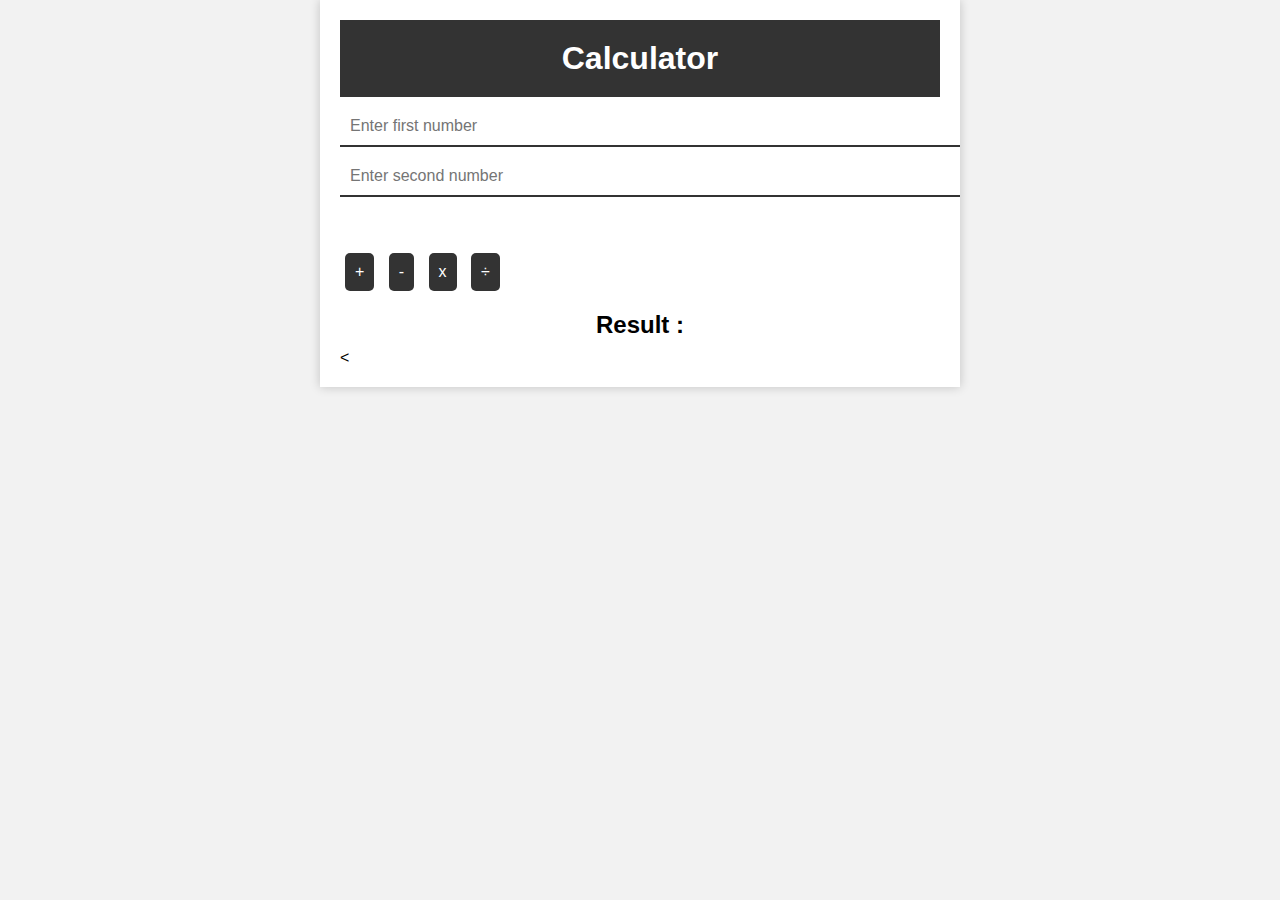
<file: index.html>
<!DOCTYPE html>
<html>

<head>
    <title>
        Calculator
    </title>
    <link rel="stylesheet" href="index.css">
</head>

<body>
<div class="container">
    <h1>Calculator</h1>
    <input type="text" id="input1" placeholder="Enter first number">
    <input type="text" id="input2" placeholder="Enter second number">

    <br>
    <br>
    <button onclick="add()">+</button>
    <button onclick="substract()">-</button>
    <button onclick="multiple()">x</button>
    <button onclick="divide()">÷</button>

    <p id="result"> Result : </p>

    <
</div>
    <script src="index.js"></script>
</body>

</html>
</file>
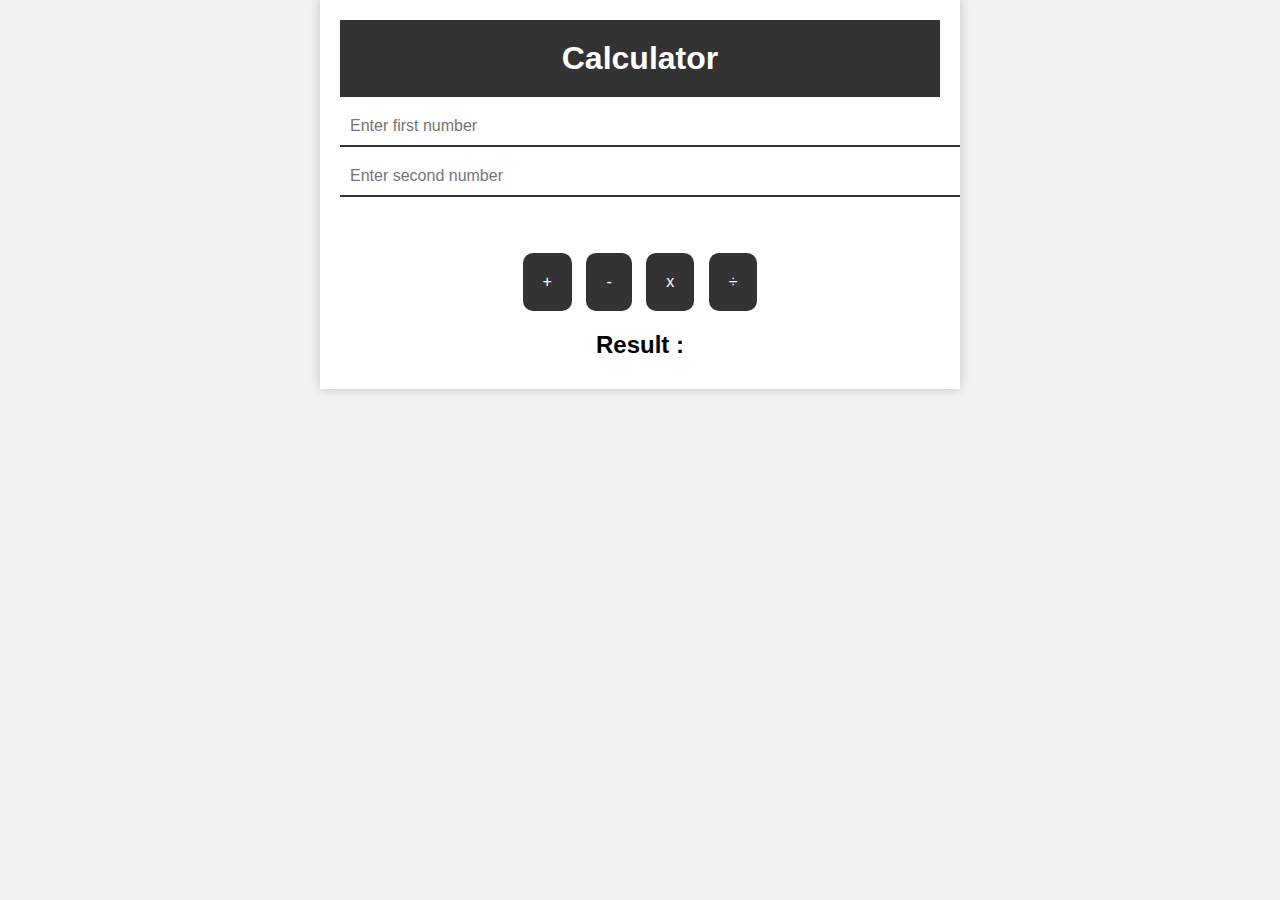
<file: Calculator/index.html>
<!DOCTYPE html>
<html>

<head>
    <title>
        Calculator
    </title>
    <link rel="stylesheet" href="index.css">
</head>

<body>
<div class="container">
    <h1>Calculator</h1>
    <input type="text" id="input1" placeholder="Enter first number">
    <input type="text" id="input2" placeholder="Enter second number">

    <br>
    <br>
    <button onclick="add()">+</button>
    <button onclick="substract()">-</button>
    <button onclick="multiple()">x</button>
    <button onclick="divide()">÷</button>

    <p id="result"> Result : </p>

</div>
    <script src="index.js"></script>
</body>

</html>
</file>
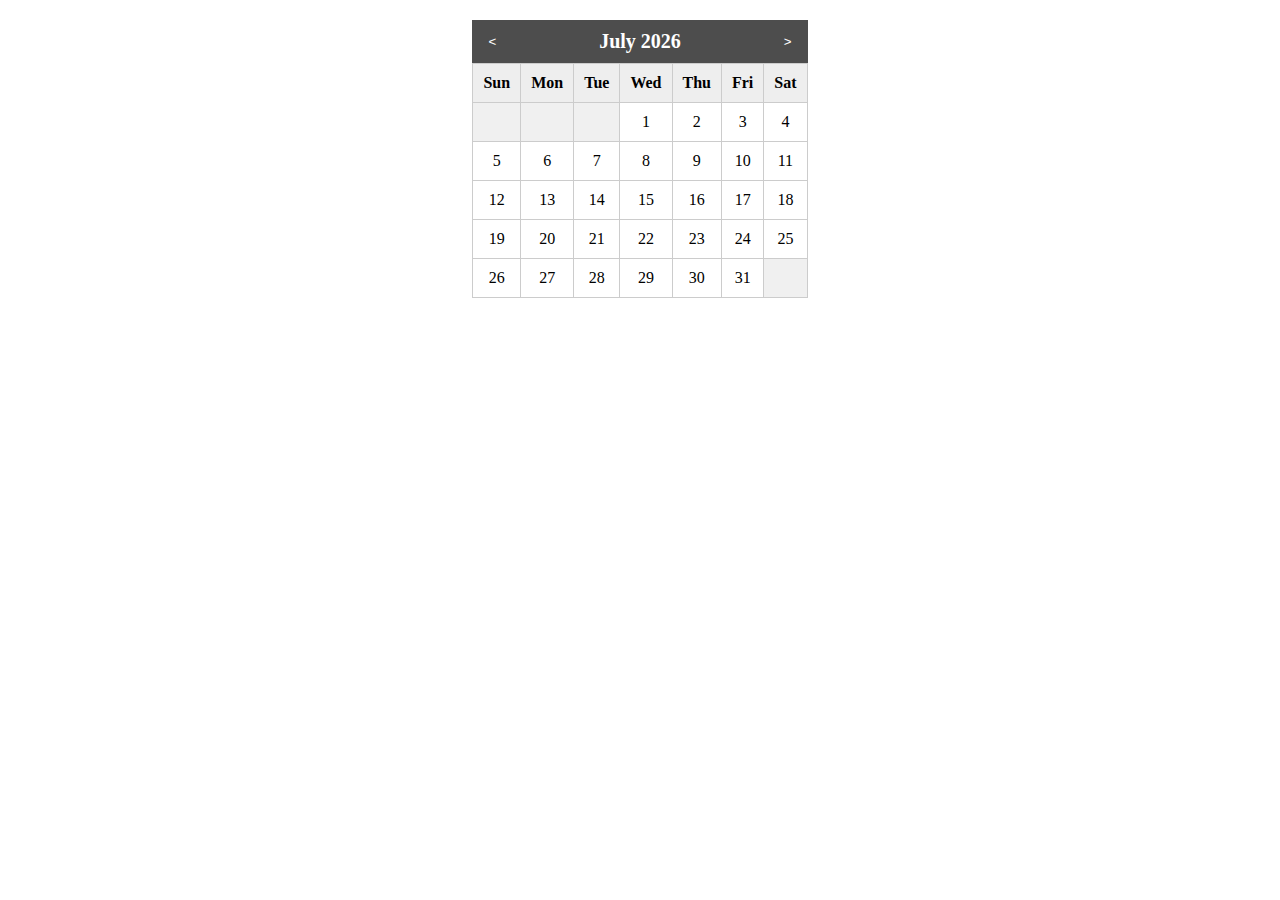
<file: Calendar/index.html>
<!DOCTYPE html>
<html>

<head>
	<title>Calendar</title>
	<link rel="stylesheet" href="index.css">
</head>

<body>
	<div class="calendar-container">
		<div class="calendar">
			<div class="calendar-header">
				<button onclick="previousMonth(1)">&lt;</button>
				<h2 id="month-year-1"></h2>
				<button onclick="nextMonth(1)">&gt;</button>
			</div>
			<table class="calendar-table" id="calendar-1">
				<thead>
					<tr>
						<th>Sun</th>
						<th>Mon</th>
						<th>Tue</th>
						<th>Wed</th>
						<th>Thu</th>
						<th>Fri</th>
						<th>Sat</th>
					</tr>
				</thead>
				<tbody>
				</tbody>
			</table>
		</div>
	</div>

	<p id="chosen-date"></p>
	<script src="index.js"></script>
</body>

</html>
</file>
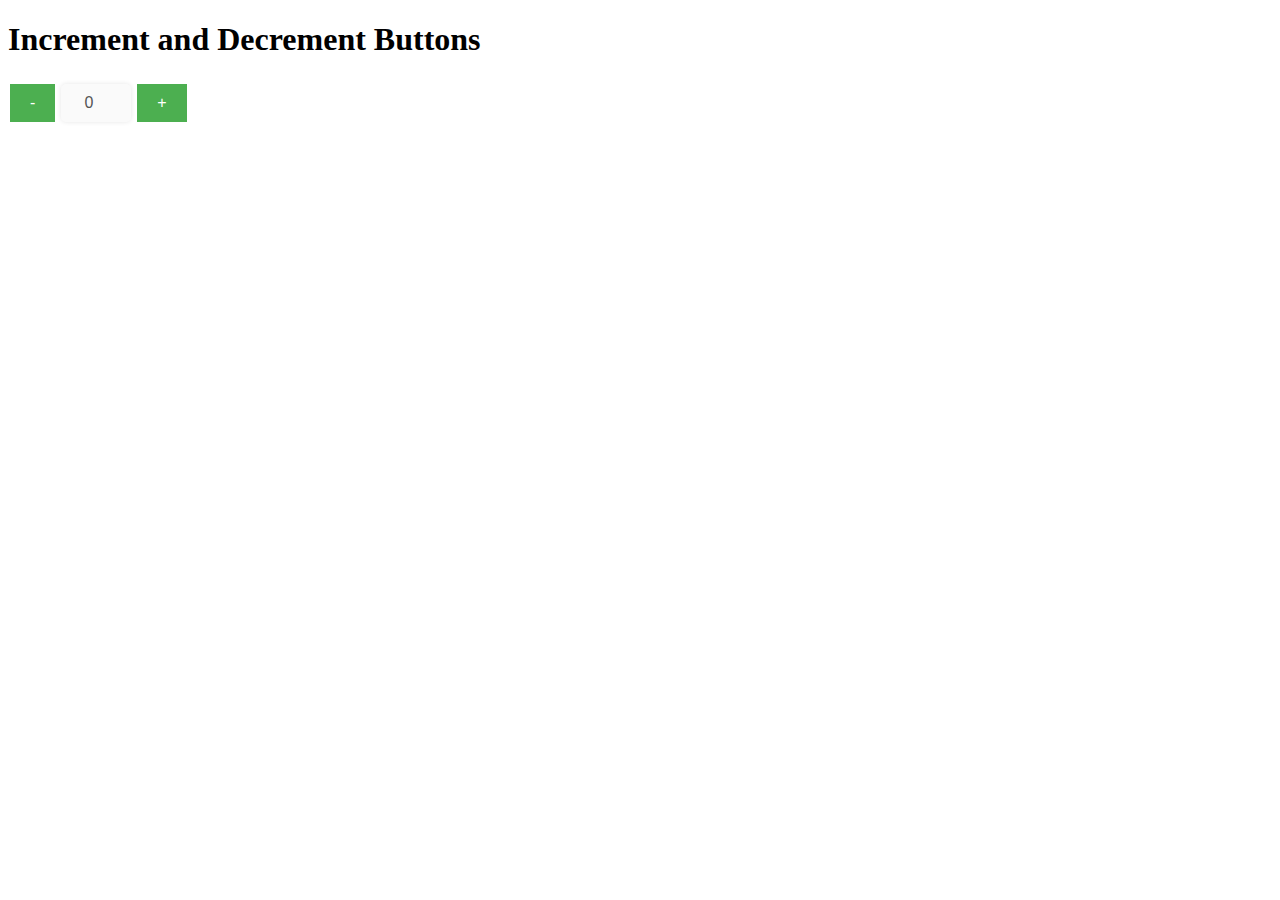
<file: IncrementDecrementButtons/index.html>
<!DOCTYPE html>
<html>
    <head>
        <title>Buttons</title>
        <link rel="stylesheet" href="index.css">
</head>
<body>
<h1>Increment and Decrement Buttons</h1>
<button onclick= decrementValue("quantity")>-</button>
<input type="number" id="quantity" value="0" disabled>
<button onclick=incrementValue("quantity")>+</button>

<script src="indexjs.js"></script>
</body>
</html>
</file>
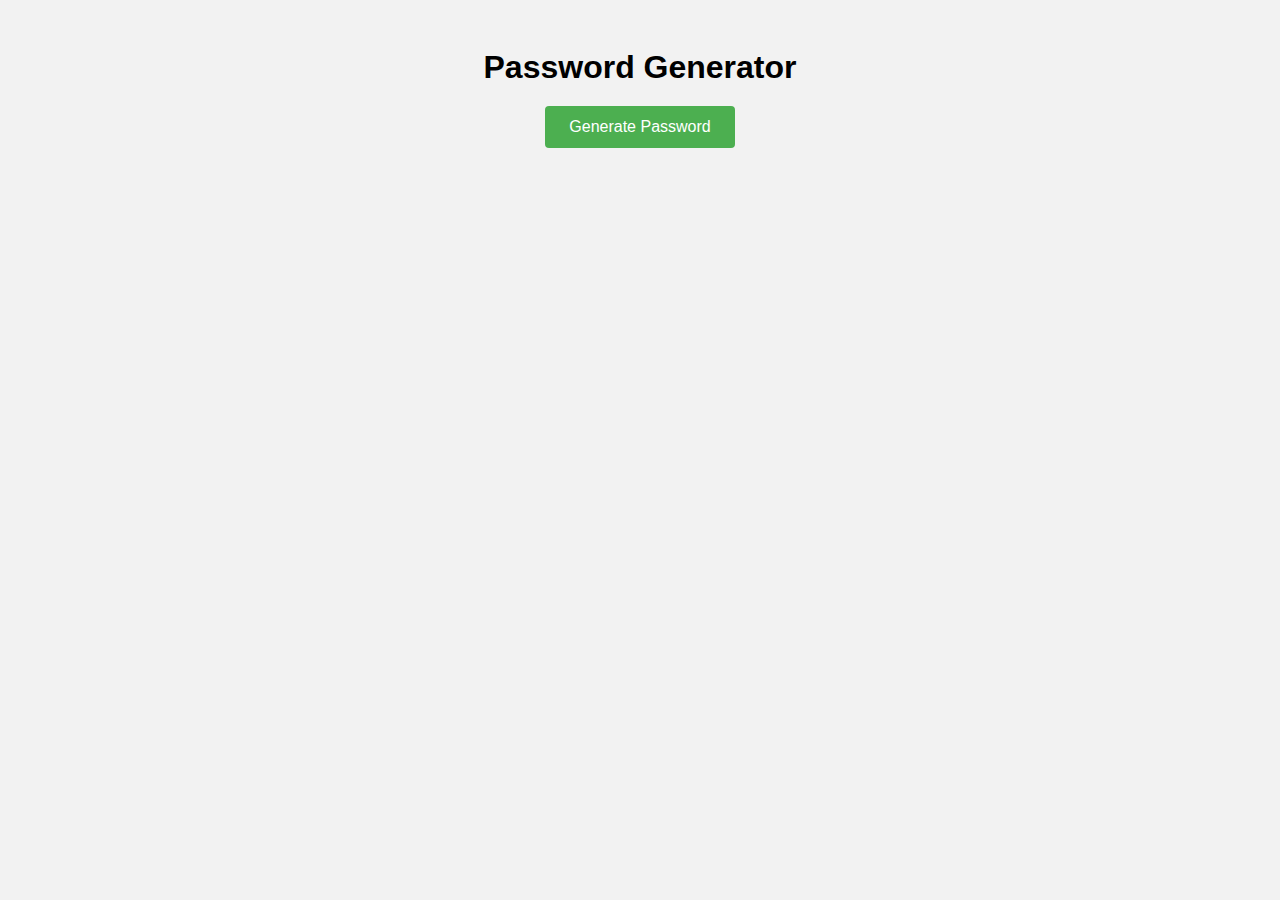
<file: Password Generator/index.html>
<!DOCTYPE html>
<html>
    <head>
<title> Password Generator</title>
<link rel="stylesheet" type="text/css" href="index.css">

</head>

<body>
    <h1> Password Generator</h1>

    <p id="display-pwd"></p>
    <button onclick=" generateAndDisplayPassword()">Generate Password</button>


    <script src="index.js"></script>
</body>

</html>
</file>
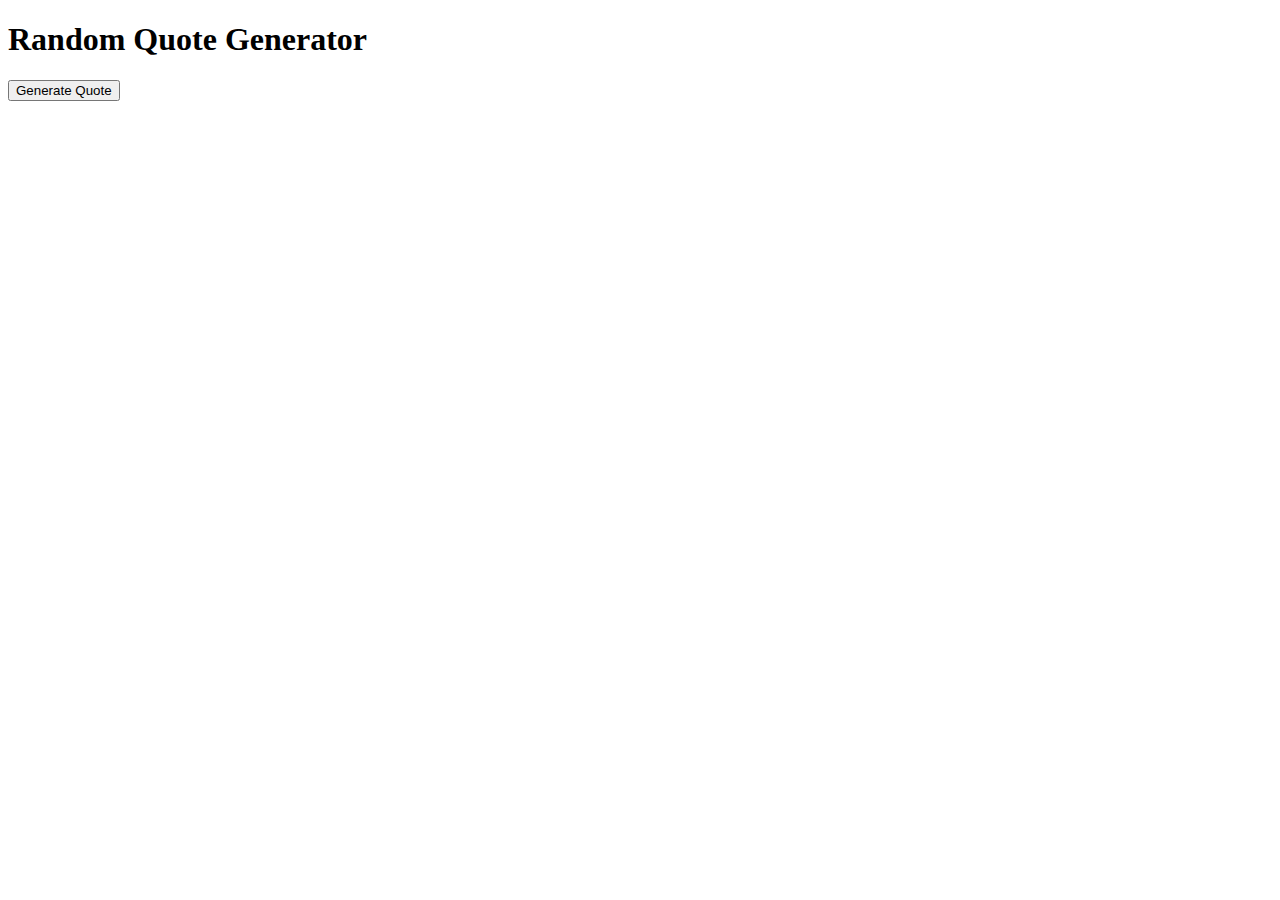
<file: Random Quote Generator/index.html>
<!DOCTYPE html>
<html>
    <head>
        <title>Random Quote</title>
    </head>
    <body>
        <h1>Random Quote Generator</h1>
        <p id="quote"></p>
        <button onclick="generateQuote()">Generate Quote</button>
        <script src="index.js"></script>
    </body>
</html>
</file>
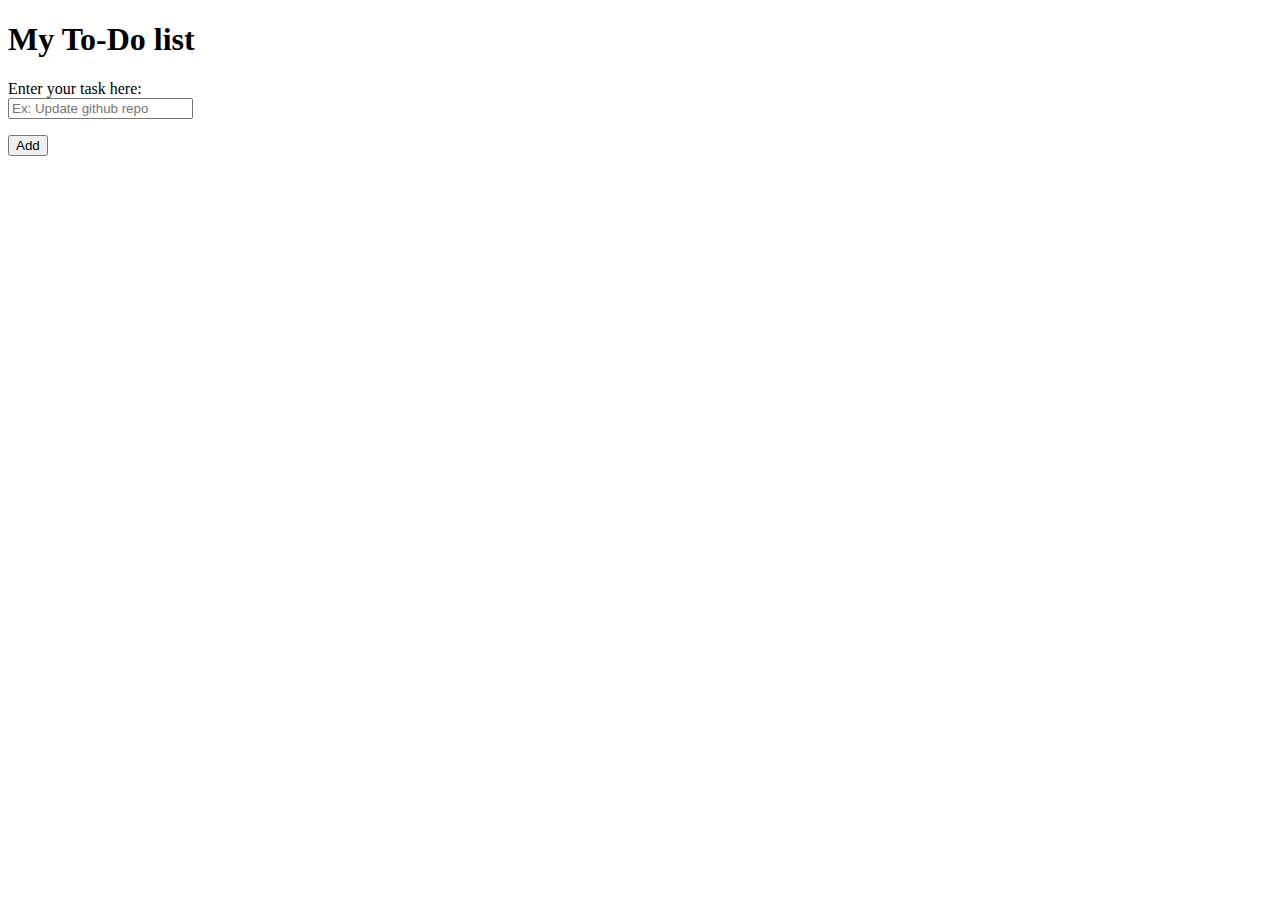
<file: ToDo list/index.html>
<!DOCTYPE html>
<html>

<head>

    <title>My ToDo List</title>
</head>

<body>
    <h1>
        My To-Do list
    </h1>
    <p><label for="new-todo">Enter your task here:</label> <br>
        <input type="text" id="new-todo" placeholder="Ex: Update github repo">
    </p>

    <button onclick="addTodo()">Add</button>

    <ul id="todo-list"></ul>

    <script src="index.js"></script>
</body>

</html>
</file>
<file: index.css>
body {
    font-family: Arial, sans-serif;
    margin: 0;
    padding: 0;
    background-color: #f2f2f2;
}

h1 {
    text-align: center;
    padding: 20px;
    background-color: #333;
    color: #fff;
    margin: 0;
}

.container {
    max-width: 600px;
    margin: 0 auto;
    /* above code will center the container on the page */
    padding: 20px;
    background-color: #fff;
    box-shadow: 0 0 10px rgba(0, 0, 0, 0.2);
}

input[type="text"] {
    display: block;
    margin: 10px 0;
    padding: 10px;
    width: 100%;
    border: none;
    border-bottom: 2px solid #333;
    font-size: 16px;
}

button {
    display: inline-block;
    margin: 10px 5px;
    padding: 10px;
    background-color: #333;
    color: #fff;
    border: none;
    border-radius: 5px;
    font-size: 16px;
    cursor: pointer;
}

button:hover {
    background-color: #555;
}

p {
    text-align: center;
    margin: 10px 0;
    font-size: 24px;
    font-weight: bold;
}
</file>
<file: Calculator/index.css>
body {
    text-align: center;
    font-family: Arial, sans-serif;
    margin: 0;
    padding: 0;
    background-color: #f2f2f2;
}

h1 {
    text-align: center;
    padding: 20px;
    background-color: #333;
    color: #fff;
    margin: 0;
}

.container {
    max-width: 600px;
    margin: 0 auto;
    /* above code will center the container on the page */
    padding: 20px;
    background-color: #fff;
    box-shadow: 0 0 10px rgba(0, 0, 0, 0.2);
}

input[type="text"] {
    display: block;
    margin: 10px 0;
    padding: 10px;
    width: 100%;
    border: none;
    border-bottom: 2px solid #333;
    font-size: 16px;
}

button {
    
    display: inline-block;
    margin: 10px 5px;
    padding: 20px;
    background-color: #333;
    color: #fff;
    border: none;
    border-radius: 10px;
    font-size: 16px;
    cursor: pointer;
}

button:hover {
    background-color: #555;
}

p {
    
    margin: 10px 0;
    font-size: 24px;
    font-weight: bold;
}
</file>
<file: Calendar/index.css>
/* Calendar container styles */
.calendar-container {
    display: flex;
    flex-wrap: wrap;
    justify-content: space-around;
    margin-top: 20px;
}

/* Calendar header styles */
.calendar-header {
    display: flex;
    justify-content: space-between;
    align-items: center;
    background-color: #4d4d4d;
    color: #fff;
    padding: 10px;
}

.calendar-header h2 {
    margin: 0;
    font-size: 20px;
}

.calendar-header button {
    border: none;
    background-color: transparent;
    color: #fff;
    cursor: pointer;
}

/* Calendar table styles */
.calendar-table {
    width: 100%;
    border-collapse: collapse;
}

.calendar-table th,
.calendar-table td {
    text-align: center;
    border: 1px solid #ccc;
    padding: 10px;
}

.calendar-table th {
    background-color: #eee;
}

.calendar-table td.empty-cell {
    background-color: #f0f0f0;
}

.calendar-table td.calendar-date:hover {
    background-color: #eee;
}

.calendar-table td.calendar-date.selected-date {
    background-color: #4d4d4d;
    color: #fff;
}

/* Media query for smaller screens */
@media (max-width: 768px) {
    .calendar-container {
        flex-direction: column;
    }
}

p{
    text-align: center;
}
</file>
<file: IncrementDecrementButtons/index.css>
button {
    background-color: #4CAF50;
    border: none;
    color: white;
    padding: 10px 20px;
    text-align: center;
    text-decoration: none;
    display: inline-block;
    font-size: 16px;
    margin: 4px 2px;
    cursor: pointer;
  }
  
  input[type=number] {
    width: 50px;
    padding: 10px;
    font-size: 16px;
    text-align: center;
    border: none;
    border-radius: 5px;
    box-shadow: 0 0 5px rgba(0, 0, 0, 0.1);
  }
</file>
<file: Password Generator/index.css>
/* body styles */
body {
    font-family: Arial, sans-serif;
    background-color: #f2f2f2;
    padding: 20px;
    text-align: center;
  }
  
  /* h1 styles */
  h1 {
    text-align: center;
    margin-bottom: 20px;
  }
  
  /* button styles */
  button {
    background-color: #4CAF50;
    border: none;
    color: white;
    padding: 12px 24px;
    text-align: center;
    text-decoration: none;
    display: inline-block;
    font-size: 16px;
    margin-bottom: 20px;
    cursor: pointer;
    border-radius: 4px;
  }
  
  button:hover {
    background-color: #3e8e41;
  }
  
  /* paragraph styles */
  p {
    font-size: 20px;
    font-weight: bold;
    text-align: center;
  }
  
  /* media query for smaller screens */
  @media only screen and (max-width: 600px) {
    /* button styles */
    button {
      padding: 8px 16px;
      font-size: 14px;
    }
  
    /* paragraph styles */
    p {
      font-size: 16px;
    }
  }
</file>
